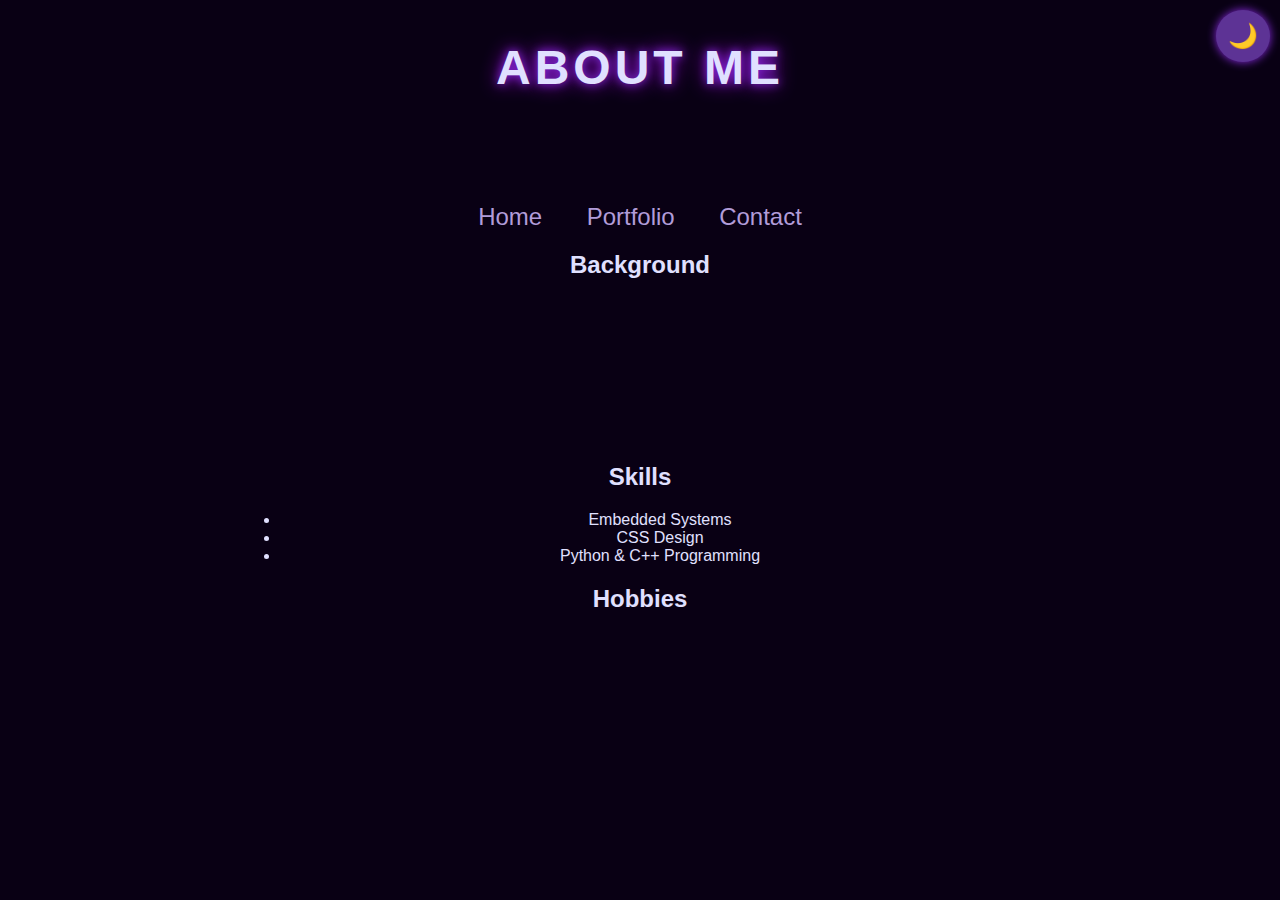
<file: about.html>
<!DOCTYPE html>
<html lang="en">
<head>
    <meta charset="UTF-8">
    <meta name="viewport" content="width=device-width, initial-scale=1.0">
    <title>Shyam Das - About Me</title>
    <link rel="stylesheet" href="styles.css">
</head>
<body>
    <button id="dark-mode-toggle">🌙</button>
    <div class="content-container">
        <h1>About Me</h1>
        <p>Hi, I'm Shyam Das, an aspiring Electrical Engineer passionate about technology and innovation.</p>
        
        <nav>
            <a href="index.html">Home</a>
            <a href="portfolio.html">Portfolio</a>
            <a href="contact.html">Contact</a>
        </nav>
        
        <div class="about-container">
            <h2>Background</h2>
            <p>Ever since I was young, I was fascinated by the world of engineering, whether it was mechanical, electrical, chemical, etc. The idea that there were multiple steps that need to build up on each other to achieve a simple goal is so astonishing. I am now an Electrical Engineering Major in UNO and do CS on my own time for fun.</p>
            
            <h2>Skills</h2>
            <ul>
                <li>Embedded Systems</li>
                <li>CSS Design</li>
                <li>Python & C++ Programming</li>
            </ul>
            
            <h2>Hobbies</h2>
            <p>In my free time, I enjoy tinkering with electronics, reading tech blogs, and experimenting with new programming projects.</p>
        </div>
    </div>
    
    <footer>&copy; <span id="year"></span> Shyam Das</footer>
    <script src="script.js"></script>
</body>
</html>
</file>
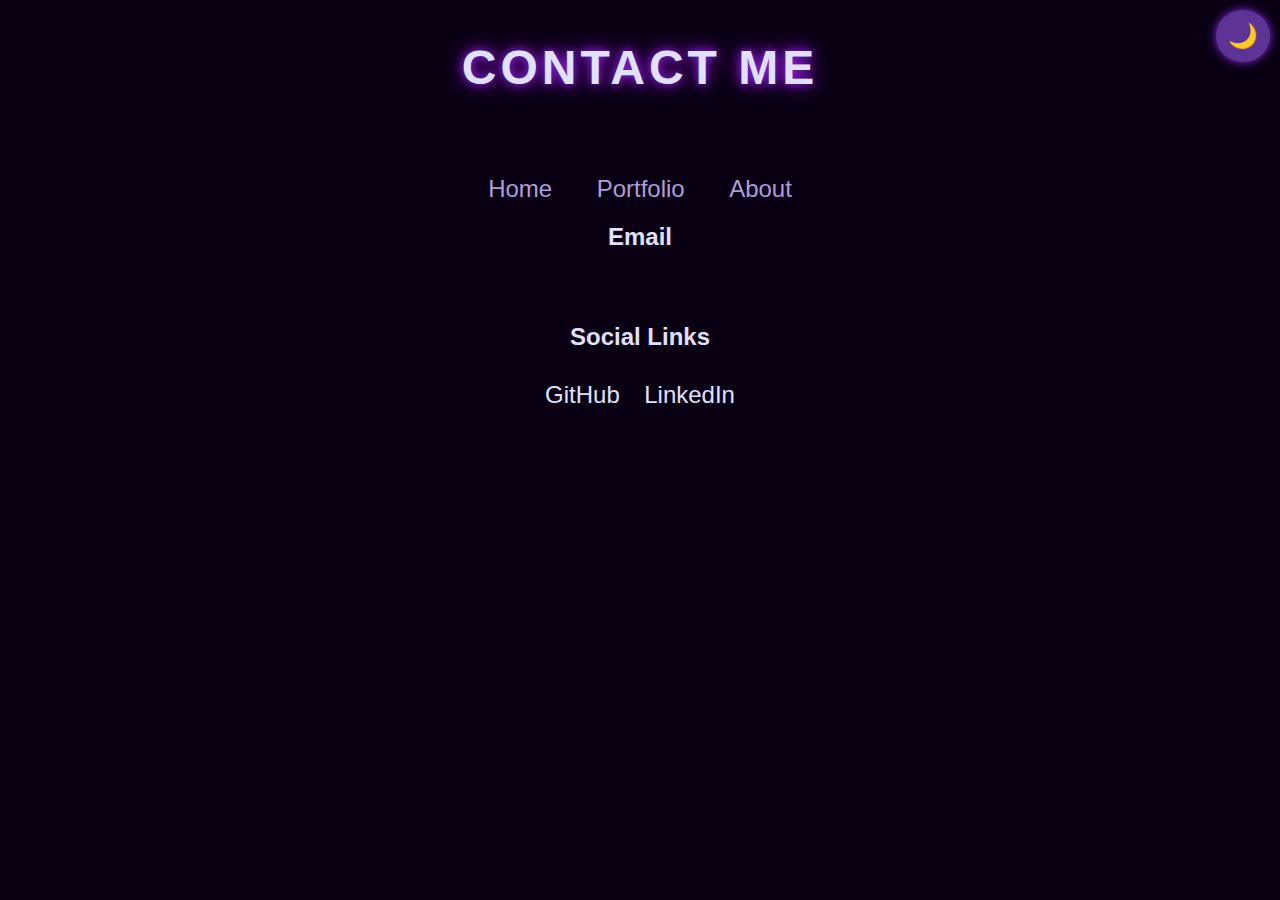
<file: contact.html>
<!DOCTYPE html>
<html lang="en">
<head>
    <meta charset="UTF-8">
    <meta name="viewport" content="width=device-width, initial-scale=1.0">
    <title>Shyam Das - Contact</title>
    <link rel="stylesheet" href="styles.css">
</head>
<body>
    <button id="dark-mode-toggle">🌙</button>
    <div class="content-container">
        <h1>Contact Me</h1>
        <p>Feel free to reach out! I'd love to hear from you.</p>

        <nav>
            <a href="index.html">Home</a>
            <a href="portfolio.html">Portfolio</a>
            <a href="about.html">About</a>
        </nav>

        <div class="contact-container">
            <h2>Email</h2>
            <p><a href="mailto:shyamsundardas2006@gmail.com">shyamsundardas2006@gmail.com</a></p>

            <h2>Social Links</h2>
            <div class="social-links">
                <a href="https://github.com/shybarelycodes" target="_blank">GitHub</a>
                <a href="https://www.linkedin.com/in/shyam-sundar-das/" target="_blank">LinkedIn</a>
            </div>
        </div>
    </div>

    <footer>&copy; <span id="year"></span> Shyam Das</footer>
    <script src="script.js"></script>
</body>
</html>
</file>
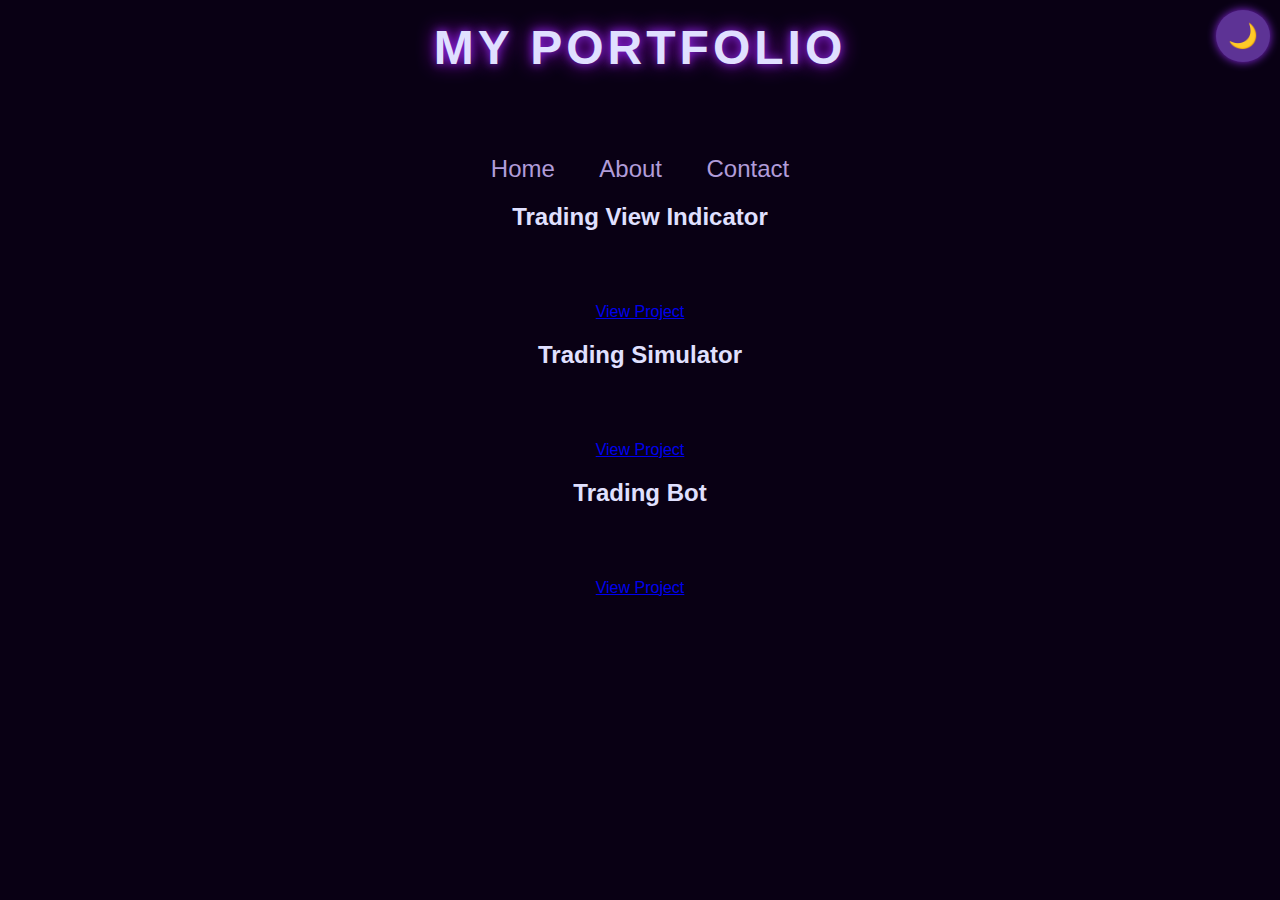
<file: portfolio.html>
<!DOCTYPE html>
<html lang="en">
<head>
    <meta charset="UTF-8">
    <meta name="viewport" content="width=device-width, initial-scale=1.0">
    <title>Shyam Das - Portfolio</title>
    <link rel="stylesheet" href="styles.css">
</head>
<body>
    <button id="dark-mode-toggle">🌙</button>
    <h1>My Portfolio</h1>
    <p>Here are some of my projects and achievements.</p>
    
    <nav>
        <a href="index.html">Home</a>
        <a href="about.html">About</a>
        <a href="contact.html">Contact</a>
    </nav>
    
    <div class="portfolio-container">
        <div class="portfolio-item">
            <h2>Trading View Indicator</h2>
            <p>A pinescript that helps guide crypto traders on a 4hr or 1d timeframe with 75% accuracy; typically for long or shorts.</p>
            <a href="https://github.com/shybarelycodes/Trading-Bot">View Project</a>
        </div>
        <div class="portfolio-item">
            <h2>Trading Simulator</h2>
            <p>A program to help the young mind get a hold on the trading elements.</p>
            <a href="https://github.com/shybarelycodes/StockTradingApp">View Project</a>
        </div>
        <div class="portfolio-item">
            <h2>Trading Bot</h2>
            <p>A trading bot that helps manage your portfolio and use indicators to help take profitable trades.</p>
            <a href="https://github.com/shybarelycodes/bot">View Project</a>
        </div>
    </div>
    
    <footer>&copy; <span id="year"></span> Shyam Das</footer>
    <script src="script.js"></script>
</body>
</html>
</file>
<file: styles.css>
/* General Styles */
body {
    font-family: 'Poppins', sans-serif;
    text-align: center;
    background-color: #090014;
    color: #e0e0ff;
    margin: 0;
    padding: 0;
    transition: background-color 0.5s ease-in-out, color 0.5s ease-in-out;
}

/* Dark Mode */
.dark-mode {
    background-color: #110022;
    color: #ffffff;
}

/* Header Styles */
h1 {
    font-size: 3rem;
    margin-top: 20px;
    font-weight: bold;
    text-transform: uppercase;
    letter-spacing: 4px;
    text-shadow: 0 0 10px #8a2be2, 0 0 20px #9400d3;
    animation: fadeIn 2s ease-in-out;
}

p {
    font-size: 1.5rem;
    margin-bottom: 20px;
    opacity: 0;
    animation: fadeIn 2s ease-in-out 1s forwards;
}

/* Navigation */
nav {
    margin: 20px 0;
    animation: slideIn 1.5s ease-in-out;
}

nav a {
    text-decoration: none;
    color: #b19cd9;
    font-size: 1.5rem;
    margin: 0 20px;
    transition: color 0.3s ease-in-out, transform 0.3s ease-in-out;
    position: relative;
}

nav a:hover {
    color: #d8b4ff;
    transform: scale(1.1);
    text-shadow: 0 0 10px #8a2be2;
}

/* Social Links */
.social-links {
    margin-top: 20px;
    animation: fadeIn 2s ease-in-out 1.5s forwards;
}

.social-links a {
    display: inline-block;
    margin: 10px;
    text-decoration: none;
    font-size: 1.5rem;
    color: #e0e0ff;
    transition: color 0.3s ease-in-out, transform 0.3s ease-in-out;
}

.social-links a:hover {
    color: #d8b4ff;
    transform: scale(1.2) rotate(5deg);
}

/* Footer */
footer {
    margin-top: 40px;
    font-size: 1rem;
    color: #a89ec9;
    opacity: 0;
    animation: fadeIn 2s ease-in-out 2s forwards;
}

/* Dark Mode Toggle */
#dark-mode-toggle {
    position: absolute;
    top: 10px;
    right: 10px;
    background: #5d3395;
    border: none;
    padding: 12px;
    font-size: 1.5rem;
    cursor: pointer;
    border-radius: 50%;
    transition: background 0.3s ease-in-out, transform 0.3s ease-in-out;
    box-shadow: 0 0 10px #8a2be2;
}

#dark-mode-toggle:hover {
    background: #8a2be2;
    transform: scale(1.2);
}

/* Animations */
@keyframes fadeIn {
    from { opacity: 0; }
    to { opacity: 1; }
}

@keyframes slideIn {
    from { transform: translateY(-20px); opacity: 0; }
    to { transform: translateY(0); opacity: 1; }
}

.star {
    position: absolute;
    width: 8px;
    height: 8px;
    background-color: #ffffff;
    border-radius: 50%;
    box-shadow: 0 0 8px #d8b4ff, 0 0 16px #8a2be2;
    animation: starEffect 0.5s ease-out;
    pointer-events: none;
}

@keyframes starEffect {
    0% {
        transform: scale(1);
        opacity: 1;
    }
    100% {
        transform: scale(2);
        opacity: 0;
    }
}
.content-container {
    max-width: 800px;
    margin: 0 auto;
    text-align: center;
    padding: 20px;
}
</file>
